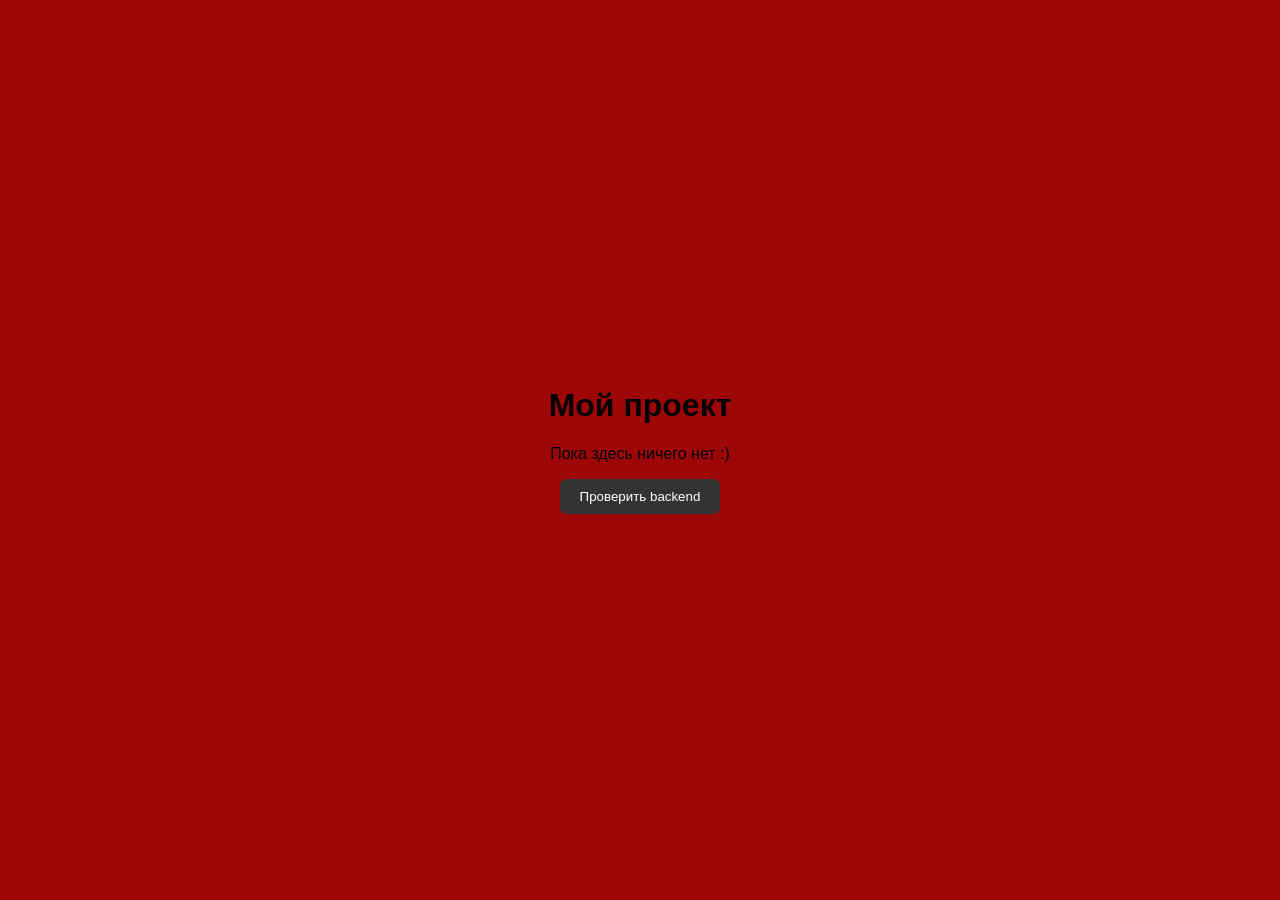
<file: frontend/index.html>
<!DOCTYPE html>
<html lang="ru">
<head>
    <meta charset="UTF-8">
    <meta name="viewport" content="width=device-width, initial-scale=1.0">

    <title>Мой проект</title>

    <link rel="stylesheet" href="style.css">
</head>

<body>

    <main>
        <h1>Мой проект</h1>

        <p>Пока здесь ничего нет :)</p>

        <button id="helloButton">
            Проверить backend
        </button>

        <p id="result"></p>
    </main>

    <script src="script.js"></script>
</body>
</html>
</file>
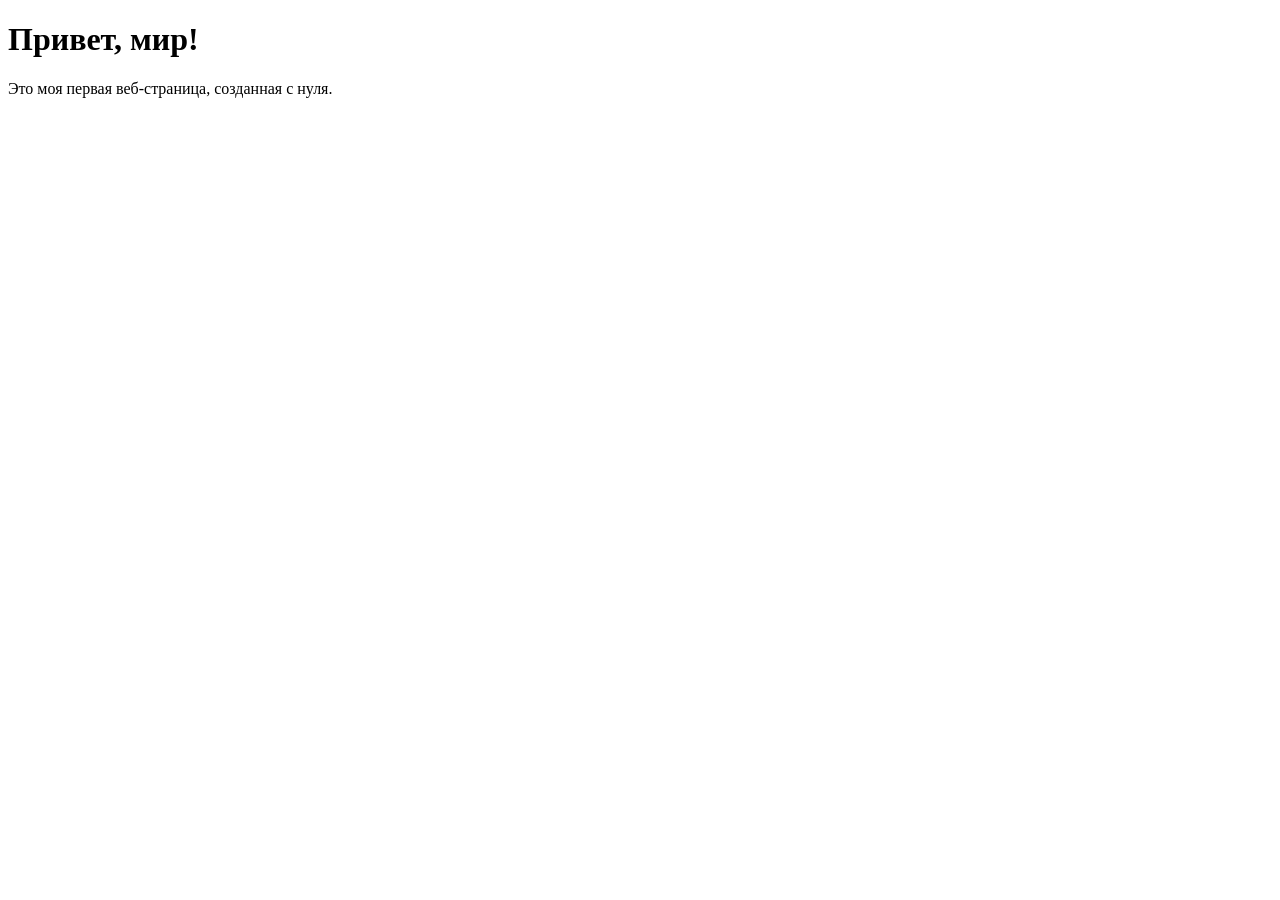
<file: web.html>
<!DOCTYPE html>
<html lang="ru">
<head>
    <meta charset="UTF-8">
    <title>Мой первый сайт</title>
</head>
<body>
    <h1>Привет, мир!</h1>
    <p>Это моя первая веб-страница, созданная с нуля.</p>
</body>
</html>
</file>
<file: frontend/style.css>
* {
    box-sizing: border-box;
}

body {
    margin: 0;
    min-height: 100vh;

    display: flex;
    justify-content: center;
    align-items: center;

    font-family: Arial, sans-serif;
    background-color: #9e0707;
}

main {
    text-align: center;
}

button {
    padding: 10px 20px;
    border: none;
    border-radius: 6px;

    color: white;
    background-color: #333;

    cursor: pointer;
}

button:hover {
    background-color: #555;
}

#result {
    margin-top: 20px;
    font-weight: bold;
}
</file>
